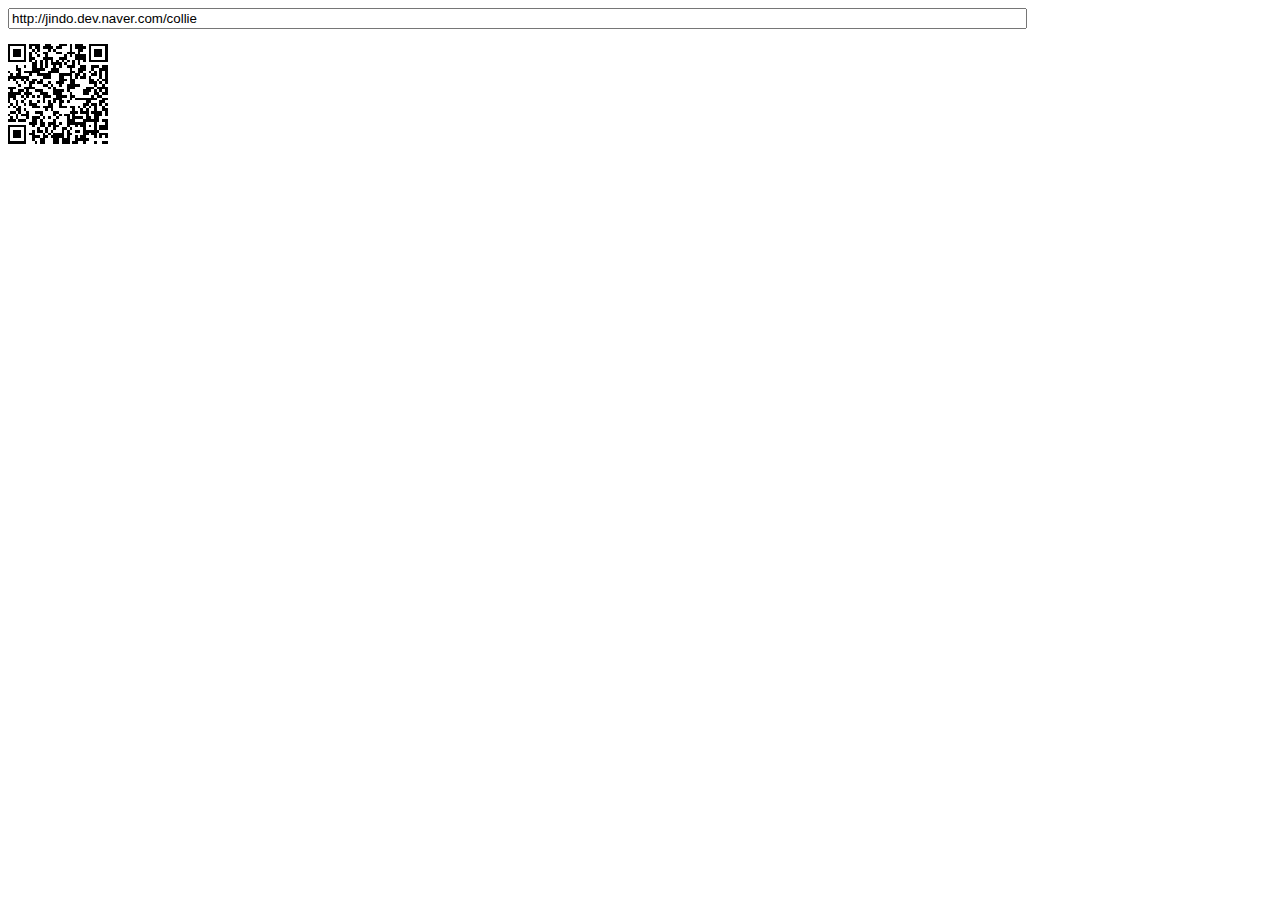
<file: qr/index.html>
<!DOCTYPE html PUBLIC "-//W3C//DTD XHTML 1.0 Transitional//EN" "http://www.w3.org/TR/xhtml1/DTD/xhtml1-transitional.dtd">
<html xmlns="http://www.w3.org/1999/xhtml" xml:lang="ko" lang="ko">
<head>
<title>Cross-Browser QRCode generator for Javascript</title>
<meta http-equiv="Content-Type" content="text/html; charset=UTF-8" />
<meta name="viewport" content="width=device-width,initial-scale=1,user-scalable=no" />
<script type="text/javascript" src="jquery.min.js"></script>
<script type="text/javascript" src="qrcode.js"></script>
</head>
<body>
	
<input id="text" type="text" value="http://jindo.dev.naver.com/collie" style="width:80%" /><br />
<div id="qrcode" style="width:100px; height:100px; margin-top:15px;"></div>


<script type="text/javascript">
var qrcode = new QRCode(document.getElementById("qrcode"), {
	width : 100,
	height : 100
});

function makeCode () {		
	var elText = document.getElementById("text");
	
	if (!elText.value) {
		alert("Input a text");
		elText.focus();
		return;
	}
	
	qrcode.makeCode(elText.value);
}

makeCode();

$("#text").
	on("blur", function () {
		makeCode();
	}).
	on("keydown", function (e) {
		if (e.keyCode == 13) {
			makeCode();
		}
	});
</script>
</body>
</file>
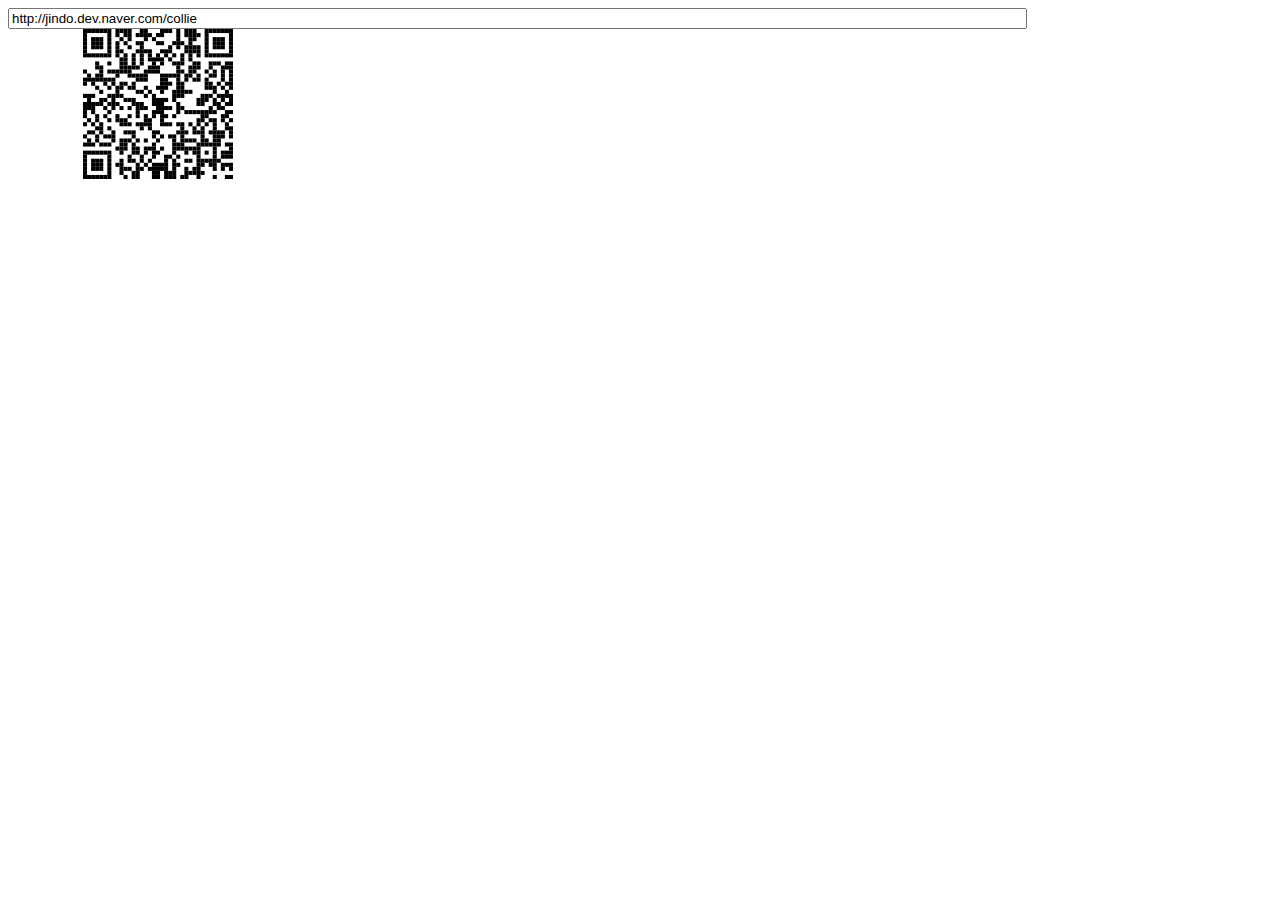
<file: qr/index-svg.html>
<!DOCTYPE html PUBLIC "-//W3C//DTD XHTML 1.0 Transitional//EN" "http://www.w3.org/TR/xhtml1/DTD/xhtml1-transitional.dtd">
<html xmlns="http://www.w3.org/1999/xhtml" xml:lang="ko" lang="ko">
  <head>
    <title>Cross-Browser QRCode generator for Javascript</title>
    <meta http-equiv="Content-Type" content="text/html; charset=UTF-8" />
    <meta name="viewport" content="width=device-width,initial-scale=1,user-scalable=no" />
    <script type="text/javascript" src="jquery.min.js"></script>
    <script type="text/javascript" src="qrcode.js"></script>
  </head>
  <body>
  <input id="text" type="text" value="http://jindo.dev.naver.com/collie" style="width:80%" />
  <svg xmlns="http://www.w3.org/2000/svg" xmlns:xlink="http://www.w3.org/1999/xlink">
    <g id="qrcode"/>
  </svg>
  <script type="text/javascript">
  var qrcode = new QRCode(document.getElementById("qrcode"), {
      width : 100,
      height : 100,
      useSVG: true
  });

  function makeCode () {		
      var elText = document.getElementById("text");

      if (!elText.value) {
          alert("Input a text");
          elText.focus();
          return;
      }

      qrcode.makeCode(elText.value);
  }

  makeCode();

  $("#text").
      on("blur", function () {
          makeCode();
      }).
      on("keydown", function (e) {
          if (e.keyCode == 13) {
              makeCode();
          }
      });
    </script>
  </body>
</html>
</file>
